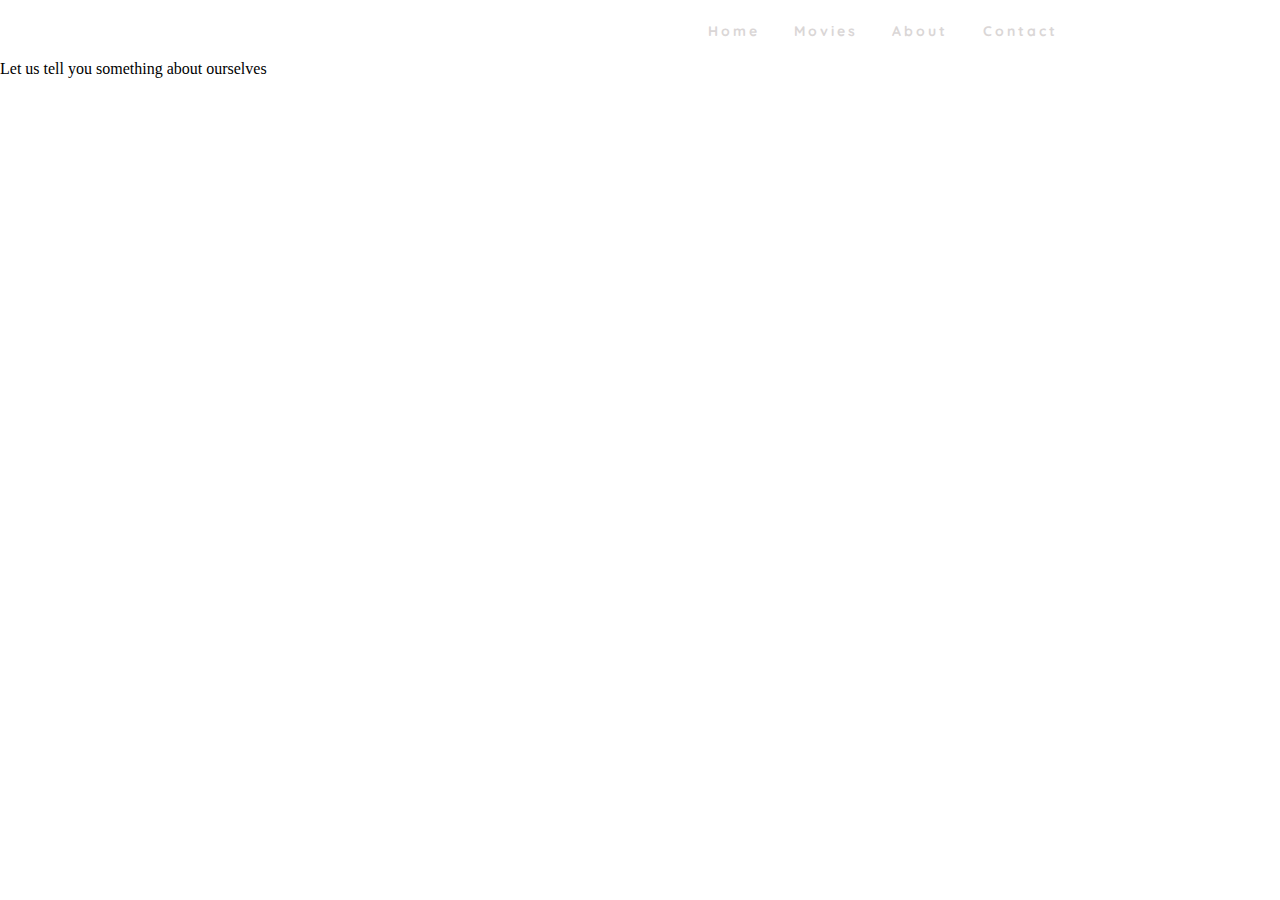
<file: About.html>
<!DOCTYPE html>
<html>
    <head>
      <meta charset=utf-8 />
      <title>The Best Movies</title>
      <link rel="stylesheet" type="text/css" href="Styles.css">
      <link href="https://fonts.googleapis.com/css2?family=Quicksand&display=swap" rel="stylesheet">

  </head>
    <body>

<header>
    <!-- <a href="#" class="logo">Golden</a> -->
    <nav>
      <section class="logo">
        <h4>Logo</h4>
      </section>
      <ul class="nav-bar">
        <li>
          <a href="index.html">Home</a>
        </li>
        <li>
          <a href="Movies.html">Movies</a>
        </li>
        <li>
          <a href="About.html">About</a>
        </li>
        <li>
          <a href="Contact.html">Contact</a>
        </li>
      </ul>
      <section class="menu">
                <section class="line1"></section>
                <section class="line2"></section>
                <section class="line3"></section>


      </section>
    </nav>
  </header> 
<section> Let us tell you something about ourselves</section>
  <script src="App.js"></script>



    </body>
</html>
</file>
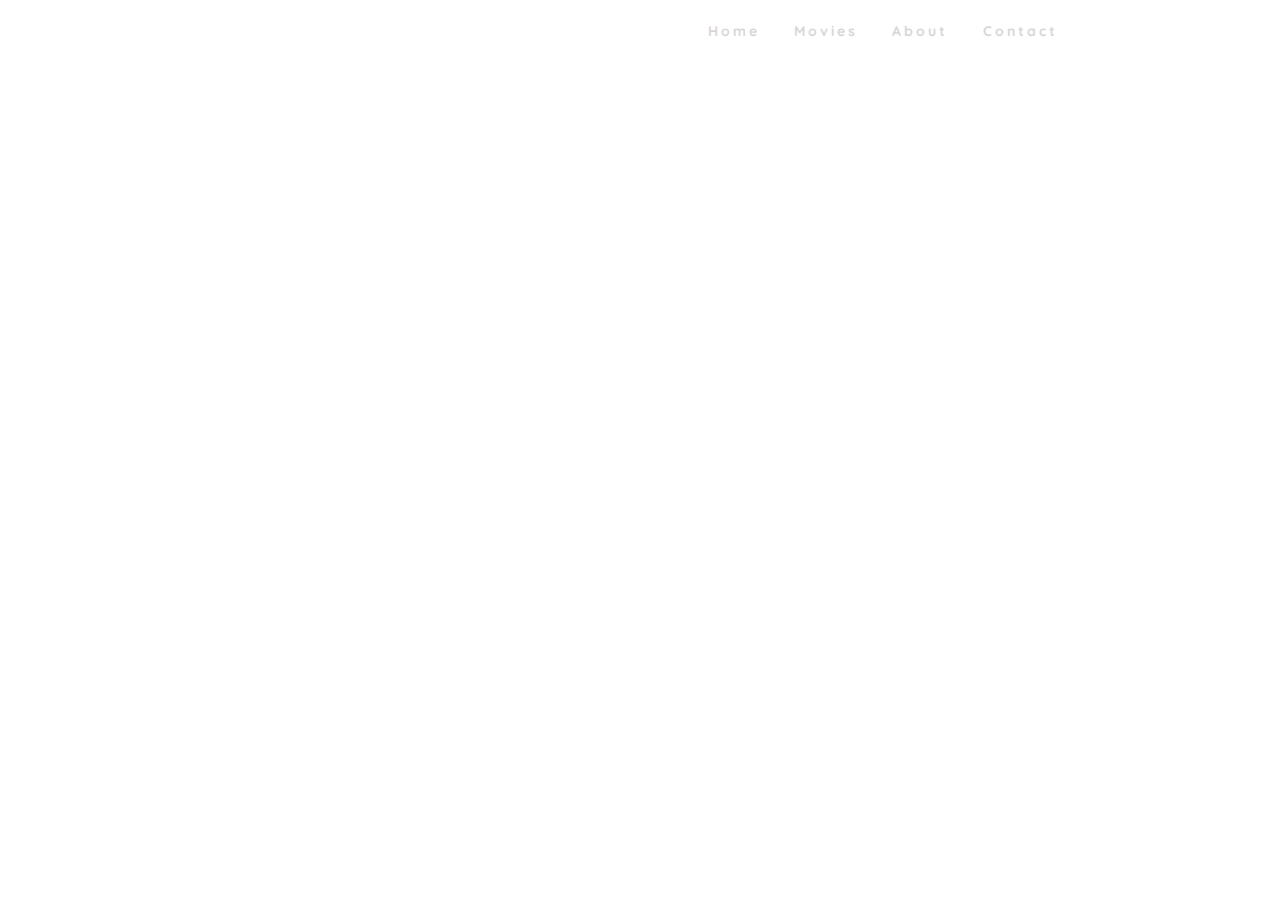
<file: Contact.html>
<!DOCTYPE html>
<html>
    <head>
      <meta charset=utf-8 />
      <title>The Best Movies</title>
      <link rel="stylesheet" type="text/css" href="Styles.css">
      <link href="https://fonts.googleapis.com/css2?family=Quicksand&display=swap" rel="stylesheet">
      <script src="App.js"></script>
  </head>
    <body>

<header>
    <!-- <a href="#" class="logo">Golden</a> -->
    <nav>
      <section class="logo">
        <h4>Logo</h4>
      </section>
      <ul class="nav-bar">
        <li>
          <a href="index.html">Home</a>
        </li>
        <li>
          <a href="Movies.html">Movies</a>
        </li>
        <li>
          <a href="About.html">About</a>
        </li>
        <li>
          <a href="Contact.html">Contact</a>
        </li>
      </ul>
      <section class="menu">
                <section class="line1"></section>
                <section class="line2"></section>
                <section class="line3"></section>


      </section>
    </nav>
  </header> 

 



    </body>
</html>
</file>
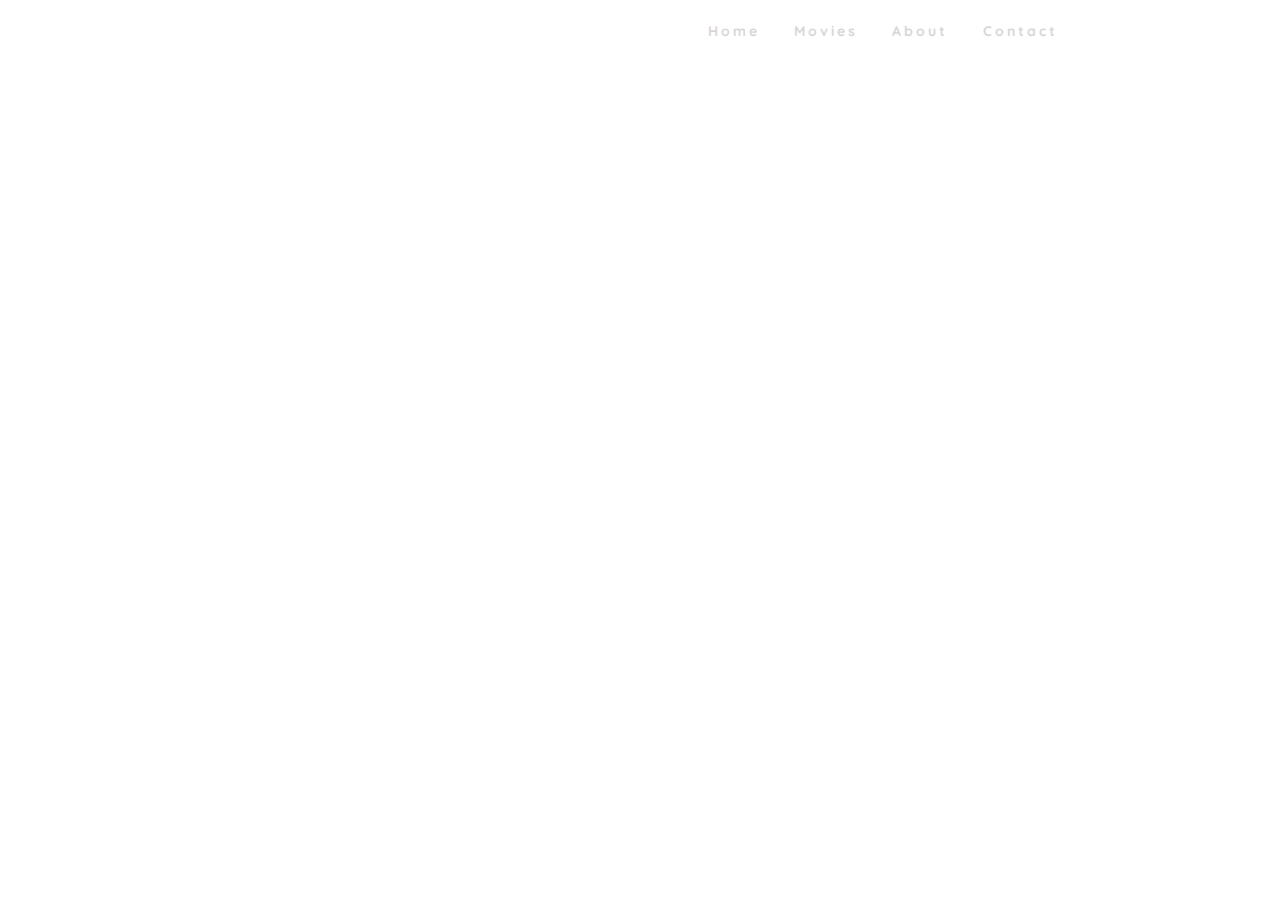
<file: Movies.html>
<!DOCTYPE html>
<html>
    <head>
      <meta charset=utf-8 />
      <title>The Best Movies</title>
      <link rel="stylesheet" type="text/css" href="Styles.css">
      <link href="https://fonts.googleapis.com/css2?family=Quicksand&display=swap" rel="stylesheet">

  </head>
    <body>

<header>
    <!-- <a href="#" class="logo">Golden</a> -->
    <nav>
      <section class="logo">
        <h4>Logo</h4>
      </section>
      <ul class="nav-bar">
        <li>
          <a href="index.html">Home</a>
        </li>
        <li>
          <a href="Movies.html">Movies</a>
        </li>
        <li>
          <a href="About.html">About</a>
        </li>
        <li>
          <a href="Contact.html">Contact</a>
        </li>
      </ul>
      <section class="menu">
                <section class="line1"></section>
                <section class="line2"></section>
                <section class="line3"></section>


      </section>
    </nav>
  </header> 

  <script src="App.js"></script>



    </body>
</html>
</file>
<file: Styles.css>
*{
    margin: 0px;
    padding: 0px ;
    box-sizing: border-box;
}

#description{
    
    background-image: rgb(241, 237, 237);
}

/* .bckcolor{
    background: linear-gradient(rgba(255, 255, 255, 0), rgba(255, 255, 255, 0), url("movie.jpg"));
    background-repeat: no-repeat;
    background-attachment: fixed;
    background-size: 100%;
    background-position: center top ;
    padding: 1rem;
    padding-top: 45%;
    color: #fff;
} */

h1{
    text-shadow: 0 0 5px rgba(0,0,0,0.5);
    font-size: 4rem;
     color: #fff;
    line-height: 1;
    position: absolute;
    top: 100px;
}

nav{
    display: flex;
    justify-content: space-around;
    align-items: center;
    min-height: 60px;
    /* background-color: orange; */
    font-family: 'Quicksand', sans-serif;
    
}

  .bckimage{
    background-image:  url("movie.jpg");
    height: 709px;

    /* Create the parallax scrolling effect */
     background-attachment: fixed;
    background-position: center;
    background-repeat: no-repeat;
    background-size: cover;
}  

.logo{
   color: white;
    /*<img src=" ..."/> */
    text-transform: uppercase;
    letter-spacing: 5px;
    font-size: 20px;
    
}

.nav-bar{
    display: flex;
    justify-content: space-around;
    width: 30%;

    overflow: hidden;
     
}
.nav-bar li{
    list-style: none;
}

.nav-bar a{
    color: rgb(218, 214, 214);
    text-decoration:none;
    
    letter-spacing: 3px;
    font-weight: bold;
    font-size: 14px;
    
}

.menu{
    display: none;
    cursor: pointer;
}
.menu section{
    width: 25px;
    height: 3px;
    background-color:rgb(218, 214, 214);
    margin: 5px;
    transition: all 0.3s ease;
}

@media screen and (max-width:1024px){
    .nav-bar{
        width: 50%;
    }
}

@media screen and (max-width: 760px){
    body{
        overflow-x: hidden;
    }
    .nav-bar{
        position: absolute;
        right: 0px;
        height: 675px;
        top: 60px;
        background-color:black;
        display: flex;
        flex-direction: column;
        align-items: center;
        width: 50%;
        transform: translateX(100%);
        transition: transform 0.5s ease-in;
    }
    .nav-bar li{
        opacity: 0;
    }
    .menu{
        display:block;
    }
}

.nav-active{
    transform: translateX(0%);
}

@keyframes navBarFade{
    from{
        opacity: 0;
        transform: translateX(50px);
    }
    to{
        opacity: 1;
        transform: translateX(0px);

    }
}

.toggle .line1{
    transform: rotate(-45deg) translate(-5px,6px);
}

.toggle .line2{
    opacity: 0;
}

.toggle .line3{
    transform: rotate(45deg) translate(-5px,-6px);
}

/* posterele filmelor */
/* 
.pictures{
    display: flex;
    border: 5px solid purple;
  border-radius: 4px;
  padding: 15px;
  width: 100%;
  
 
 
} */
/* .pictures img{
    
  border-radius: 4px;
  padding: 5px;
  padding-left: 100px;
 
 
} */

.grid-wrapper{
    display: grid;
    grid-template-columns: 1fr 1fr ;
    grid-template-rows:repeat(100, 600px) ;
    grid-gap: 20px;
    grid-auto-flow: dense;
    align-items:strech;
    grid-template-areas: 
    "a b";
   
}


@media screen and (max-width: 700px) {
    .grid-wrapper {
        display: grid;
        grid-template-columns: 1fr 1fr ;
        grid-template-rows:repeat(100, 450px) ;
        grid-gap: 20px;
        grid-auto-flow: dense;
        align-items:strech;
        grid-template-areas: 
        "a b";
    }
  }

  @media screen and (max-width: 479px) {  /*mobile version */
    .grid-wrapper {
        display: grid;
        grid-template-columns: 1fr 1fr ;
        grid-template-rows:repeat(100, 300px) ;
        grid-gap: 20px;
        grid-auto-flow: dense;
        align-items:stretch;
        grid-template-areas: 
        "a b";
    }
    .grid-element img{
        border-radius: 5px;
        max-width: 100%;
      align-self: center;
      padding:20px 20px;
        border: 5px ;
        /* object-fit: cover; */
         height:auto; 
       
    }
  }
.grid-element{
    
    grid-gap: 10px;
    align-items: center;
    padding: 50px;
    
}

.grid-element-1{
    
    grid-gap: 10px;
    padding-left: 30px;
    align-items: start;
    /* //grid-row: span 100; */
    grid-area: a;
}

.grid-element-2{
    grid-area: b;
    grid-gap:100px;
    grid-row: span 1;
    grid-gap:10px;
    background-color: pink;
  
}



.grid-element img{
    border-radius: 5px;
    max-width: 100%;
  align-self: center;
  padding:20px;
    border: 5px ;
    /* object-fit: cover; */
     height:auto; 
   
}
</file>
